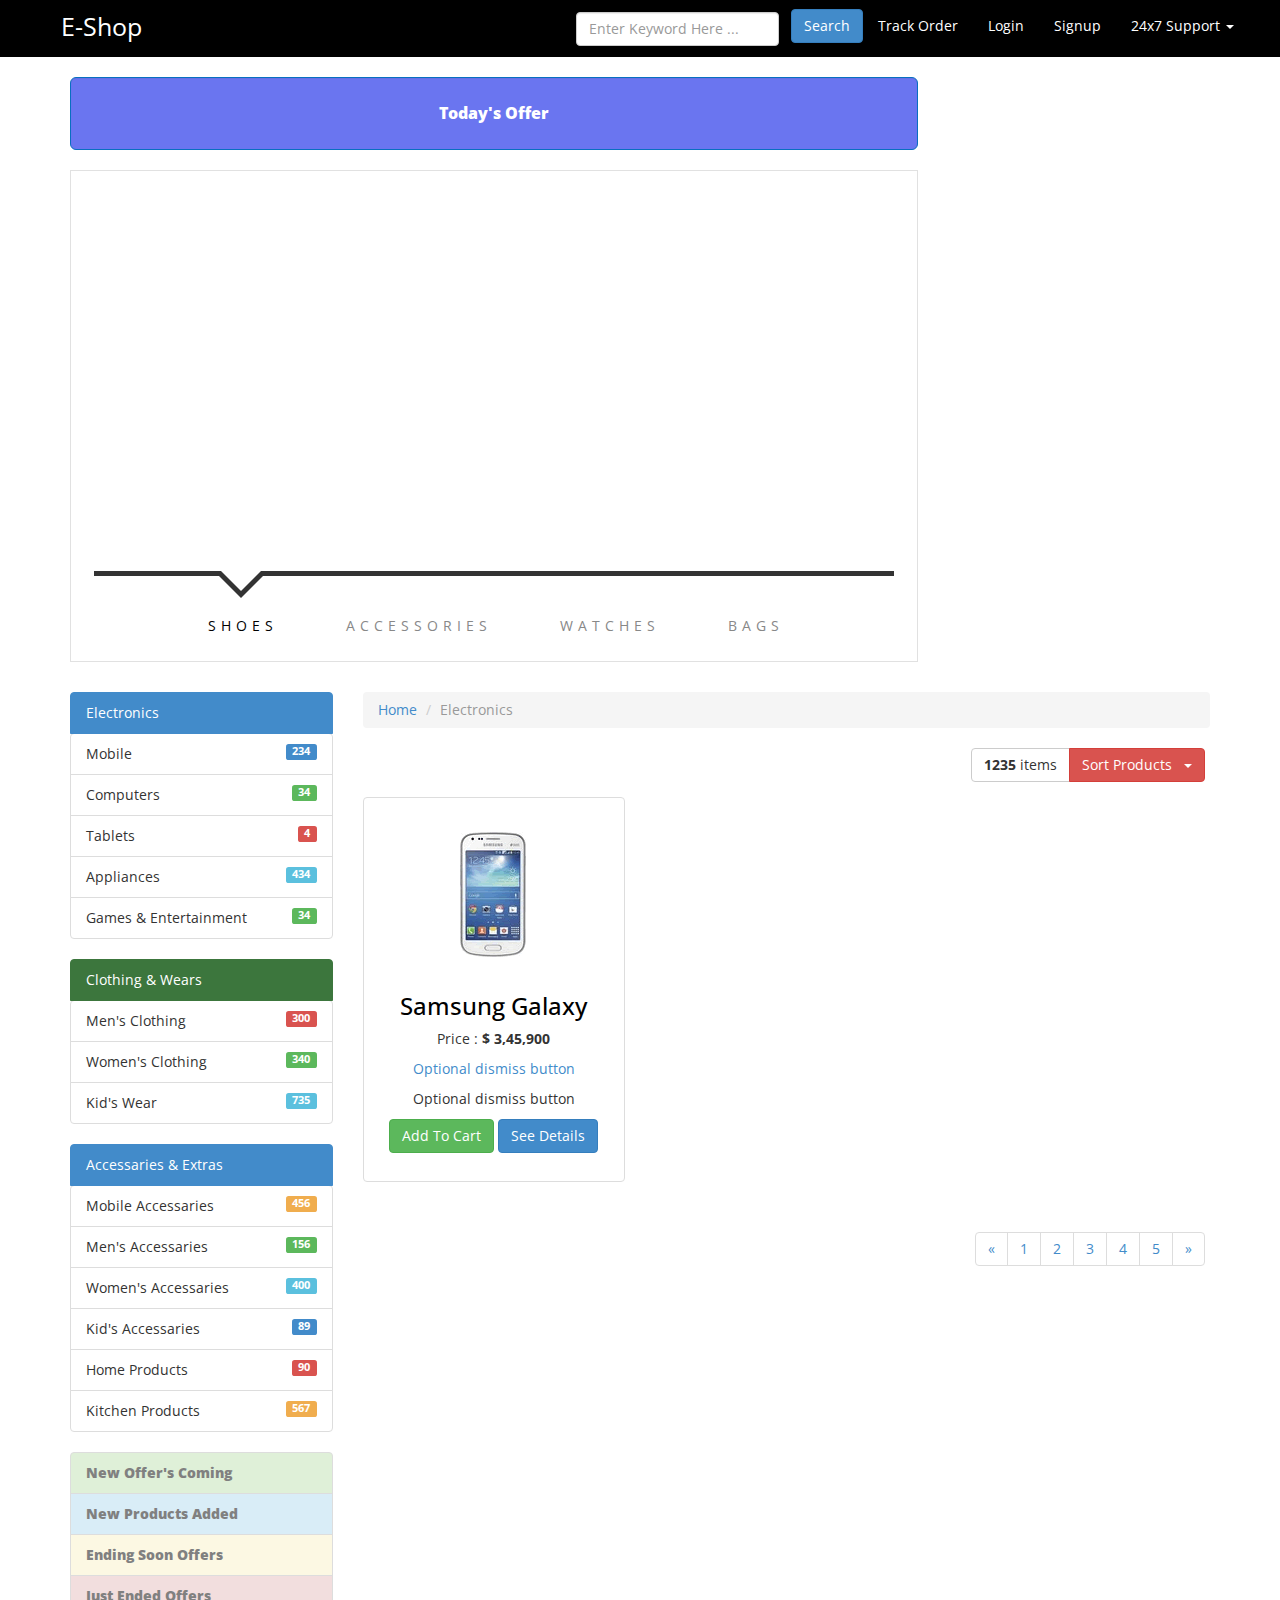
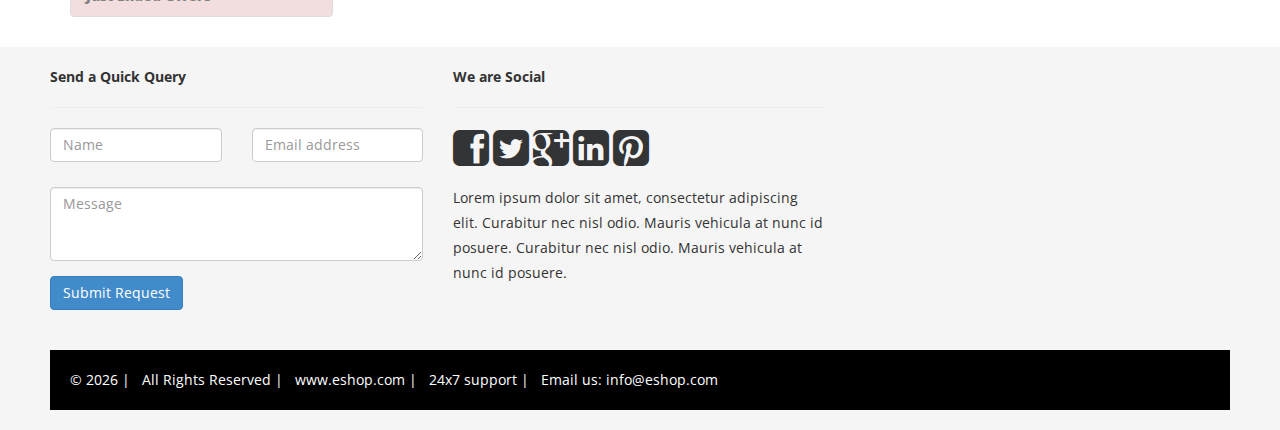
<file: index.html>
<!DOCTYPE html>
<html lang="en">
<head>
    <meta charset="utf-8">
    <meta name="viewport" content="width=device-width, initial-scale=1.0">
    <meta name="description" content="">
    <meta name="author" content="">
    <title></title>
    <link href="assets/css/bootstrap.css" rel="stylesheet">
    <link href="assets/css/font-awesome.min.css" rel="stylesheet" />
    <link href='http://fonts.googleapis.com/css?family=Open+Sans' rel='stylesheet' type='text/css'>
    <link href="assets/ItemSlider/css/main-style.css" rel="stylesheet" />
    <link href="assets/css/style.css" rel="stylesheet" />
</head>
<body>
<nav class="navbar navbar-default" role="navigation">
        <div class="container-fluid">
            <div class="navbar-header">
                <button type="button" class="navbar-toggle" data-toggle="collapse" data-target="#bs-example-navbar-collapse-1">
                    <span class="sr-only">Navigation</span>
                    <span class="icon-bar"></span>
                    <span class="icon-bar"></span>
                    <span class="icon-bar"></span>
                </button>
                <a class="navbar-brand" href="#">E-Shop</a>
            </div>
        <div class="collapse navbar-collapse" id="bs-example-navbar-collapse-1">
        <ul class="nav navbar-nav navbar-right">
                    <li><a href="#">Track Order</a></li>
                    <li><a href="#">Login</a></li>
                    <li><a href="#">Signup</a></li>
                    <li class="dropdown">
                        <a href="#" class="dropdown-toggle" data-toggle="dropdown">24x7 Support <b class="caret"></b></a>
                        <ul class="dropdown-menu">
                            <li><a href="#"><strong>Call: </strong>080808080</a></li>
                            <li><a href="#"><strong>Mail: </strong>info@eshop.com</a></li>
                            <li class="divider"></li>
                        </ul>
                    </li>
                </ul>
                <form class="navbar-form navbar-right" role="search">
                    <div class="form-group">
                        <input type="text" placeholder="Enter Keyword Here ..." class="form-control">
                    </div>
                    &nbsp; 
                    <button type="submit" class="btn btn-primary">Search</button>
                </form>

      </nav>
    <div class="container">
        <div class="row">
            <div class="col-md-9">
                <div class="well well-lg offer-box text-center">
                   Today's Offer              
                </div>
                <div class="main box-border">
                    <div id="mi-slider" class="mi-slider">
                        <ul>
                            <li><a href="#">
                                <img src="assets/ItemSlider/images/1.jpg" alt="img01"><h4>Boots</h4>
                            </a></li>
                            <li><a href="#">
                                <img src="assets/ItemSlider/images/2.jpg" alt="img02"><h4>Oxfords</h4>
                            </a></li>
                            <li><a href="#">
                                <img src="assets/ItemSlider/images/3.jpg" alt="img03"><h4>Loafers</h4>
                            </a></li>
                            <li><a href="#">
                                <img src="assets/ItemSlider/images/4.jpg" alt="img04"><h4>Sneakers</h4>
                            </a></li>
                        </ul>
                        <ul>
                            <li><a href="#">
                                <img src="assets/ItemSlider/images/5.jpg" alt="img05"><h4>Belts</h4>
                            </a></li>
                            <li><a href="#">
                                <img src="assets/ItemSlider/images/6.jpg" alt="img06"><h4>Hats &amp; Caps</h4>
                            </a></li>
                            <li><a href="#">
                                <img src="assets/ItemSlider/images/7.jpg" alt="img07"><h4>Sunglasses</h4>
                            </a></li>
                            <li><a href="#">
                                <img src="assets/ItemSlider/images/8.jpg" alt="img08"><h4>Scarves</h4>
                            </a></li>
                        </ul>
                        <ul>
                            <li><a href="#">
                                <img src="assets/ItemSlider/images/9.jpg" alt="img09"><h4>Casual</h4>
                            </a></li>
                            <li><a href="#">
                                <img src="assets/ItemSlider/images/10.jpg" alt="img10"><h4>Luxury</h4>
                            </a></li>
                            <li><a href="#">
                                <img src="assets/ItemSlider/images/11.jpg" alt="img11"><h4>Sport</h4>
                            </a></li>
                        </ul>
                        <ul>
                            <li><a href="#">
                                <img src="assets/ItemSlider/images/12.jpg" alt="img12"><h4>Carry-Ons</h4>
                            </a></li>
                            <li><a href="#">
                                <img src="assets/ItemSlider/images/13.jpg" alt="img13"><h4>Duffel Bags</h4>
                            </a></li>
                            <li><a href="#">
                                <img src="assets/ItemSlider/images/14.jpg" alt="img14"><h4>Laptop Bags</h4>
                            </a></li>
                            <li><a href="#">
                                <img src="assets/ItemSlider/images/15.jpg" alt="img15"><h4>Briefcases</h4>
                            </a></li>
                        </ul>
                        <nav>
                            <a href="#">Shoes</a>
                            <a href="#">Accessories</a>
                            <a href="#">Watches</a>
                            <a href="#">Bags</a>
                        </nav>
                    </div>
                    
                </div>
                <br />
            </div>
            <!-- /.col -->
            
           
        </div>
        <!-- /.row -->
        <div class="row">
            <div class="col-md-3">
                <div>
                    <a href="#" class="list-group-item active">Electronics
                    </a>
                    <ul class="list-group">

                        <li class="list-group-item">Mobile
      <span class="label label-primary pull-right">234</span>
                        </li>
                        <li class="list-group-item">Computers
                      <span class="label label-success pull-right">34</span>
                        </li>
                        <li class="list-group-item">Tablets
                         <span class="label label-danger pull-right">4</span>
                        </li>
                        <li class="list-group-item">Appliances
                             <span class="label label-info pull-right">434</span>
                        </li>
                        <li class="list-group-item">Games & Entertainment
                             <span class="label label-success pull-right">34</span>
                        </li>
                    </ul>
                </div>
                <!-- /.div -->
                <div>
                    <a href="#" class="list-group-item active list-group-item-success">Clothing & Wears
                    </a>
                    <ul class="list-group">

                        <li class="list-group-item">Men's Clothing
                             <span class="label label-danger pull-right">300</span>
                        </li>
                        <li class="list-group-item">Women's Clothing
                             <span class="label label-success pull-right">340</span>
                        </li>
                        <li class="list-group-item">Kid's Wear
                             <span class="label label-info pull-right">735</span>
                        </li>

                    </ul>
                </div>
                <!-- /.div -->
                <div>
                    <a href="#" class="list-group-item active">Accessaries & Extras
                    </a>
                    <ul class="list-group">
                        <li class="list-group-item">Mobile Accessaries
                             <span class="label label-warning pull-right">456</span>
                        </li>
                        <li class="list-group-item">Men's Accessaries
                             <span class="label label-success pull-right">156</span>
                        </li>
                        <li class="list-group-item">Women's Accessaries
                             <span class="label label-info pull-right">400</span>
                        </li>
                        <li class="list-group-item">Kid's Accessaries
                             <span class="label label-primary pull-right">89</span>
                        </li>
                        <li class="list-group-item">Home Products
                             <span class="label label-danger pull-right">90</span>
                        </li>
                        <li class="list-group-item">Kitchen Products
                             <span class="label label-warning pull-right">567</span>
                        </li>
                    </ul>
                </div>
                <!-- /.div -->
                <div>
                    <ul class="list-group">
                        <li class="list-group-item list-group-item-success"><a href="#">New Offer's Coming </a></li>
                        <li class="list-group-item list-group-item-info"><a href="#">New Products Added</a></li>
                        <li class="list-group-item list-group-item-warning"><a href="#">Ending Soon Offers</a></li>
                        <li class="list-group-item list-group-item-danger"><a href="#">Just Ended Offers</a></li>
                    </ul>
                </div>
            </div>
            <!-- /.col -->
            <div class="col-md-9">
                <div>
                    <ol class="breadcrumb">
                        <li><a href="#">Home</a></li>
                        <li class="active">Electronics</li>
                    </ol>
                </div>
                <!-- /.div -->
                <div class="row">
                    <div class="btn-group alg-right-pad">
                        <button type="button" class="btn btn-default"><strong>1235  </strong>items</button>
                        <div class="btn-group">
                            <button type="button" class="btn btn-danger dropdown-toggle" data-toggle="dropdown">
                                Sort Products &nbsp;
      <span class="caret"></span>
                            </button>
                            <ul class="dropdown-menu">
                                <li><a href="#">By Price Low</a></li>
                                <li class="divider"></li>
                                <li><a href="#">By Price High</a></li>
                                <li class="divider"></li>
                                <li><a href="#">By Popularity</a></li>
                                <li class="divider"></li>
                                <li><a href="#">By Reviews</a></li>
                            </ul>
                        </div>
                    </div>
                </div>
                <!-- /.row -->
                <div class="row">
                    <div class="col-md-4 text-center col-sm-6 col-xs-6">
                        <div class="thumbnail product-box">
                            <img src="assets/img/dummyimg.png" alt="" />
                            <div class="caption">
                                <h3><a href="#">Samsung Galaxy </a></h3>
                                <p>Price : <strong>$ 3,45,900</strong>  </p>
                                <p><a href="#">Optional dismiss button </a></p>
                                <p>Optional dismiss button   </p>
                                <p><a href="#" class="btn btn-success" role="button">Add To Cart</a> <a href="#" class="btn btn-primary" role="button">See Details</a></p>
                            </div>
                        </div>
                    </div>
                   
                    <!-- /.col -->
                </div>
                <!-- /.row -->
                <div class="row">
                    <ul class="pagination alg-right-pad">
                        <li><a href="#">&laquo;</a></li>
                        <li><a href="#">1</a></li>
                        <li><a href="#">2</a></li>
                        <li><a href="#">3</a></li>
                        <li><a href="#">4</a></li>
                        <li><a href="#">5</a></li>
                        <li><a href="#">&raquo;</a></li>
                    </ul>
                </div>
                
               
                
                
               
            </div>
            
        </div>
   
    </div>
    <!--Footer -->
    <div class="col-md-12 footer-box">
        <div class="row">
            <div class="col-md-4">
                <strong>Send a Quick Query </strong>
                <hr>
                <form>
                    <div class="row">
                        <div class="col-md-6 col-sm-6">
                            <div class="form-group">
                                <input type="text" class="form-control" required="required" placeholder="Name">
                            </div>
                        </div>
                        <div class="col-md-6 col-sm-6">
                            <div class="form-group">
                                <input type="text" class="form-control" required="required" placeholder="Email address">
                            </div>
                        </div>
                    </div>
                    <div class="row">
                        <div class="col-md-12 col-sm-12">
                            <div class="form-group">
                                <textarea name="message" id="message" required="required" class="form-control" rows="3" placeholder="Message"></textarea>
                            </div>
                            <div class="form-group">
                                <button type="submit" class="btn btn-primary">Submit Request</button>
                            </div>
                        </div>
                    </div>
                </form>
            </div>

           
            <div class="col-md-4 social-box">
                <strong>We are Social </strong>
                <hr>
                <a href="#"><i class="fa fa-facebook-square fa-3x "></i></a>
                <a href="#"><i class="fa fa-twitter-square fa-3x "></i></a>
                <a href="#"><i class="fa fa-google-plus-square fa-3x c"></i></a>
                <a href="#"><i class="fa fa-linkedin-square fa-3x "></i></a>
                <a href="#"><i class="fa fa-pinterest-square fa-3x "></i></a>
                <p>
                    Lorem ipsum dolor sit amet, consectetur adipiscing elit. Curabitur nec nisl odio. Mauris vehicula at nunc id posuere. Curabitur nec nisl odio. Mauris vehicula at nunc id posuere. 
                </p>
            </div>
</div>
    <div class="col-md-12 end-box ">
        &copy; <script type='text/javascript'>var mdate = new Date();document.write(mdate.getFullYear());</script> | &nbsp; All Rights Reserved | &nbsp; www.eshop.com | &nbsp; 24x7 support | &nbsp; Email us: info@eshop.com
    </div>
    <!-- /.col -->
    <!--Footer end -->
    <!--Core JavaScript file  -->
    <script src="assets/js/jquery-1.10.2.js"></script>
    <!--bootstrap JavaScript file  -->
    <script src="assets/js/bootstrap.js"></script>
    <!--Slider JavaScript file  -->
    <script src="assets/ItemSlider/js/modernizr.custom.63321.js"></script>
    <script src="assets/ItemSlider/js/jquery.catslider.js"></script>
    <script>
        $(function () {

            $('#mi-slider').catslider();

        });
		</script>
</body>
</html>
</file>
<file: assets/ItemSlider/css/main-style.css>
.mi-slider {
	position: relative;
	margin-top: 30px;
	height: 490px;
}

.mi-slider ul {
	list-style-type: none;
	position: absolute;
	width: 100%;
	left: 0;
	bottom: 140px;
	overflow: hidden;
	text-align: center;
	pointer-events: none;
}

.no-js .mi-slider ul {
	position: relative;
	left: auto;
	bottom: auto;
	margin: 0;
	overflow: visible;
}

.mi-slider ul.mi-current {
	pointer-events: auto;
}

.mi-slider ul li {
	display: inline-block;
	padding: 20px;
	width: 20%;
	max-width: 300px;
	-webkit-transform: translateX(600%);
	transform: translateX(600%);
	-webkit-transition: opacity 0.2s linear;
	transition: opacity 0.2s linear;
}

.no-js .mi-slider ul li {
	-webkit-transform: translateX(0);
	transform: translateX(0);
}

.mi-slider ul li a,
.mi-slider ul li img {
	display: block;
	margin: 0 auto;
}

.mi-slider ul li a {
	outline: none;
	cursor: pointer;
}

.mi-slider ul li img {
	max-width: 100%;
	border: none;
}

.mi-slider ul li h4 {
	display: inline-block;
	font-family: Baskerville, "Baskerville Old Face", "Hoefler Text", Garamond, "Times New Roman", serif;
	font-style: italic;
	font-weight: 400;
	font-size: 18px;
	padding: 20px 10px 0;
}

.mi-slider ul li:hover {
	opacity: 0.7;
} 

.mi-slider nav {
	position: relative;
	top: 400px;
	text-align: center;
	max-width: 800px;
	margin: 0 auto;
	border-top: 5px solid #333;
}

.no-js nav {
	display: none;
}

.mi-slider nav a {
	display: inline-block;
	text-transform: uppercase;
	letter-spacing: 5px;
	padding: 40px 30px 30px 34px;
	position: relative;
	color: #888;
	outline: none;
	-webkit-transition: color 0.2s linear;
	transition: color 0.2s linear;
}

.mi-slider nav a:hover,
.mi-slider nav a.mi-selected {
	color: #000;
}

.mi-slider nav a.mi-selected:after,
.mi-slider nav a.mi-selected:before {
	content: '';
	position: absolute;
	top: -5px;
	border: solid transparent;
	height: 0;
	width: 0;
	position: absolute;
	pointer-events: none;
}

.mi-slider nav a.mi-selected:after {
	border-color: transparent;
	border-top-color: #fff;
	border-width: 20px;
	left: 50%;
	margin-left: -20px;
}

.mi-slider nav a.mi-selected:before {
	border-color: transparent;
	border-top-color: #333;
	border-width: 27px;
	left: 50%;
	margin-left: -27px;
}

/* Move classes and animations */

.mi-slider ul:first-child li,
.no-js .mi-slider ul li {
	-webkit-animation: scaleUp 350ms ease-in-out both;
	animation: scaleUp 350ms ease-in-out both;
}

@-webkit-keyframes scaleUp {
	0% { -webkit-transform: translateX(0) scale(0); }
	100% { -webkit-transform: translateX(0) scale(1); }
}

@keyframes scaleUp {
	0% { transform: translateX(0) scale(0); }
	100% { transform: translateX(0) scale(1); }
}

.mi-slider ul:first-child li:first-child {
	-webkit-animation-delay: 90ms;
	animation-delay: 90ms;
}

.mi-slider ul:first-child li:nth-child(2) {
	-webkit-animation-delay: 180ms;
	animation-delay: 180ms;
}

.mi-slider ul:first-child li:nth-child(3) {
	-webkit-animation-delay: 270ms;
	animation-delay: 270ms;
}

.mi-slider ul:first-child li:nth-child(4) {
	-webkit-animation-delay: 360ms;
	animation-delay: 360ms;
}

/* moveFromRight */

.mi-slider ul.mi-moveFromRight li {
	-webkit-animation: moveFromRight 350ms ease-in-out both;
	animation: moveFromRight 350ms ease-in-out both;
}

/* moveFromLeft */

.mi-slider ul.mi-moveFromLeft li {
	-webkit-animation: moveFromLeft 350ms ease-in-out both;
	animation: moveFromLeft 350ms ease-in-out both;
}

/* moveToRight */

.mi-slider ul.mi-moveToRight li {
	-webkit-animation: moveToRight 350ms ease-in-out both;
	animation: moveToRight 350ms ease-in-out both;
}

/* moveToLeft */

.mi-slider ul.mi-moveToLeft li {
	-webkit-animation: moveToLeft 350ms ease-in-out both;
	animation: moveToLeft 350ms ease-in-out both;
}

/* Animation Delays */

.mi-slider ul.mi-moveToLeft li:first-child,
.mi-slider ul.mi-moveFromRight li:first-child,
.mi-slider ul.mi-moveToRight li:nth-child(4),
.mi-slider ul.mi-moveFromLeft li:nth-child(4) {
	-webkit-animation-delay: 0ms;
	animation-delay: 0ms;
}

.mi-slider ul.mi-moveToLeft li:nth-child(2),
.mi-slider ul.mi-moveFromRight li:nth-child(2),
.mi-slider ul.mi-moveToRight li:nth-child(3),
.mi-slider ul.mi-moveFromLeft li:nth-child(3) {
	-webkit-animation-delay: 90ms;
	animation-delay: 90ms;
}

.mi-slider ul.mi-moveToLeft li:nth-child(3),
.mi-slider ul.mi-moveFromRight li:nth-child(3),
.mi-slider ul.mi-moveToRight li:nth-child(2),
.mi-slider ul.mi-moveFromLeft li:nth-child(2) {
	-webkit-animation-delay: 180ms;
	animation-delay: 180ms;
}

.mi-slider ul.mi-moveToLeft li:nth-child(4),
.mi-slider ul.mi-moveFromRight li:nth-child(4),
.mi-slider ul.mi-moveToRight li:first-child,
.mi-slider ul.mi-moveFromLeft li:first-child  {
	-webkit-animation-delay: 270ms;
	animation-delay: 270ms;
}

/* Animations */

@-webkit-keyframes moveFromRight {
	0% { -webkit-transform: translateX(600%); }
	100% { -webkit-transform: translateX(0%); }
}

@-webkit-keyframes moveFromLeft {
	0% { -webkit-transform: translateX(-600%); }
	100% { -webkit-transform: translateX(0%); }
}

@-webkit-keyframes moveToRight {
	0% { -webkit-transform: translateX(0%); }
	100% { -webkit-transform: translateX(600%); }
}

@-webkit-keyframes moveToLeft {
	0% { -webkit-transform: translateX(0%); }
	100% { -webkit-transform: translateX(-600%); }
}

@keyframes moveFromRight {
	0% { transform: translateX(600%); }
	100% { transform: translateX(0); }
}

@keyframes moveFromLeft {
	0% { transform: translateX(-600%); }
	100% { transform: translateX(0); }
}

@keyframes moveToRight {
	0% { transform: translateX(0%); }
	100% { transform: translateX(600%); }
}

@keyframes moveToLeft {
	0% { transform: translateX(0%); }
	100% { transform: translateX(-600%); }
}

.mi-slider {
	-webkit-touch-callout: none;
	-webkit-user-select: none;
	-khtml-user-select: none;
	-moz-user-select: none;
	-ms-user-select: none;
	user-select: none;
}

/* Media Queries */
@media screen and (max-width: 910px){
	.mi-slider nav {
		max-width: 90%;
	}
	.mi-slider nav a {
		font-size: 12px;
		padding: 40px 10px 30px 14px;
	}
}

@media screen and (max-width: 740px){
	.mi-slider {
		height: 300px;
	}
	.mi-slider nav {
		top: 220px;
	}
}

@media screen and (max-width: 490px){ 
	.mi-slider {
		text-align: center;
		height: auto;
	}

	.mi-slider ul {
		position: relative;
		display: inline;
		bottom: auto;
		pointer-events: auto;
	}

	.mi-slider ul li {
		-webkit-animation: none !important;
		animation: none !important;
		-webkit-transform: translateX(0) !important;
		transform: translateX(0) !important;
		padding: 10px 3px;
		min-width: 140px;
	}

	.mi-slider nav {
		display: none;
	}
}
</file>
<file: assets/css/style.css>
﻿
/*=======================================
    GENERAL STYLES
==================================================*/
body {
          font-family:'Open Sans', sans-serif;
    font-size:14px;
}


.text-center {
    text-align:center;
}


h1, h2, h3, h4, h5, h6 {
    font-family:'Open Sans', sans-serif;
}
.alg-right-pad {
    float:right;
    padding-right:20px;
}
a:hover {
    text-decoration:none;
}

/*=======================================
  NAVBAR ADJUSTMENTS
==================================================*/
.navbar-brand {
font-size: 25px;
padding: 15px 80px 15px 60px;
}
.navbar-default .navbar-brand {
color: #000000;
}
.navbar-default {
background-color: #000000;
border-color: #000000;
}
.navbar {
 border-radius: 0px; 
}
.navbar-default .navbar-nav > li > a {
color: #FFF;
}
.navbar-default .navbar-nav > li > a:hover {
color: #FFF;
}

.navbar-default .navbar-brand {
color: #FFFFFF;
}
.navbar-default .navbar-brand:hover {
color: #FFFFFF;
}
.navbar-default .navbar-nav > .open > a, .navbar-default .navbar-nav > .open > a:hover, .navbar-default .navbar-nav > .open > a:focus {
color: #050505;
background-color: #FFFFFF;
}
.navbar-default .navbar-nav .open .dropdown-menu > li > a {
color: #000;
}
.navbar-default .navbar-nav .open .dropdown-menu > li > a:hover {
color: #000;
}
/*=======================================
  BOOTSTRAP ADJUSTMENTS
==================================================*/
.row {
    margin-bottom:10px;
}
.btn {
    margin-bottom:5px;
}
/*=======================================
  INDEX PAGE
==================================================*/

.box-border {
    border:1px solid #e1e1e1;
}

.product-box h3>a,.product-box h3>a:hover,.product-box h3>a:focus {
    color:#000;
    text-decoration:none;
}

.offer-box {
background-color: #6A75F0;
border: 1px solid #096FC0;
color: #fff;
font-weight: 900;
font-size:16px;
}
    .offer-box a {
        color: #fff;
        text-decoration: none;
        font-size: 16px;
        font-weight: normal;
    }
    .offer-box a:hover {
        color:#000;
    }
.list-group a {
   
    font-size:14px;
    font-weight:900;
    color:#808080;
}
.list-group a:hover {
     color:#000;
    text-decoration:none;
}
.offer-colors {
   background-color: #B05FDD;
border: 1px solid #A228F3;
}

.download-app-box {
    background-color: #069E98;
border: 1px solid #0FAA8B;
padding:30px;
line-height:40px;
font-size:25px;
font-weight:900;
color:#fff;
}
/*=======================================
  SLIDER main-style.css Changes
==================================================*/
.mi-slider {
margin-top: 0px;
}

.offer-text
{
position: absolute;
color: #FFF;
padding: 14px 16px 12px 16px;
margin-top: 10px;
background-color:#18b424;

}
.offer-text2
{
position: absolute;
color: #FFF;
padding: 14px 16px 12px 16px;
margin-top: 10px;
background-color:#EB0429;

}
/*=======================================
  FOOTER SECTION
==================================================*/
.footer-box {
    background-color:#F5F5F5;
    padding:20px 50px 20px 50px;
    
    
}
.small-box {
    font-size:10px;
}

.footer-box a {
    color:#808080;
    text-decoration:none;
}
.footer-box a:hover {
    color:#000;
}
.pad-botom {
    padding-bottom:30px;
}
.footer-box p {
    padding-top:15px;
    padding-bottom:15px;
    line-height:25px;
}
.social-box a{
     color:#333436;
    text-decoration:none;
}

.end-box {
    padding:20px;
     color:#fff;
     background-color:#000;
     font-size:14px;
}
</file>
